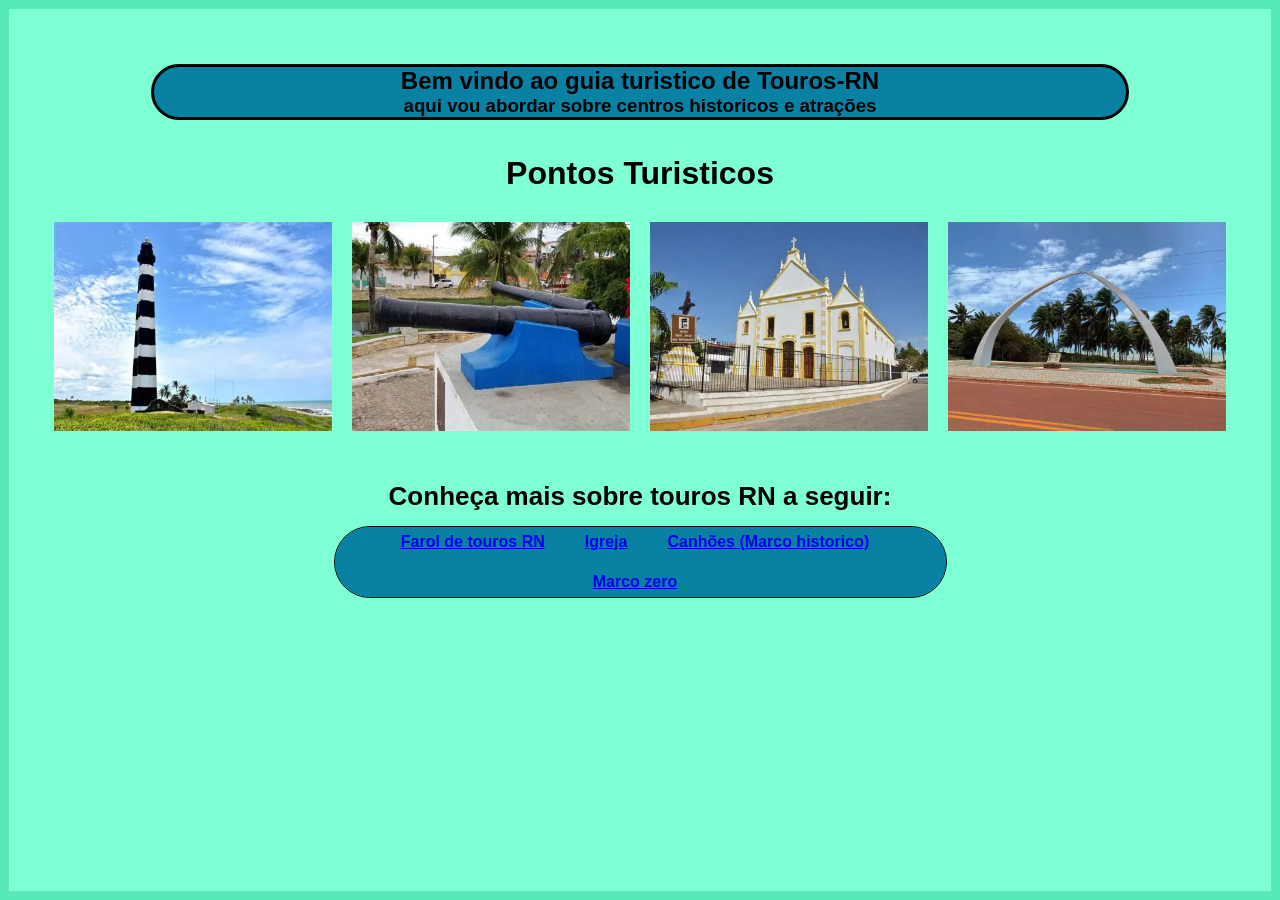
<file: index.html>
<!DOCTYPE html>
<html lang="en">
<head>
    <meta charset="UTF-8">
    <meta name="viewport" content="width, initial-scale=1.0">
    <title>Document</title>
    <link rel="stylesheet" href="design.css">
</head>
<body class="corpo">
  <header class="titulo">
    <h2>Bem vindo ao guia turistico de Touros-RN</h2>
    <h3>aqui vou abordar sobre centros historicos e atrações </h3>
  </header>
</style>
</head>

<h1>Pontos Turisticos</h1>
    
<div class="gallery">
  <img src="farol de touros.webp" alt="farol de Touros-RN" class="gallery-item" onclick="openModal('modal1', 'farol do calcanhar')" width="600" height="400">
  <img src="canhões.webp" alt="canhões" class="gallery-item" onclick="openModal('modal2', 'Canhões')" width="600" height="400">
  <img src="igreja.webp" alt="igreja" class="gallery-item" onclick="openModal('modal3', 'igreja ')" width="600" height="400">
  <img src="Marco Zero.webp" alt="Marco Zero" class="gallery-item" onclick="openModal('modal4', 'Marco Zero')" width="600" height="400">
</div>

<div id="modal1" class="modal">
  <span class="close" onclick="closeModal('modal1')">&times;</span>
  <img src="farol de touros.webp" alt="Cinque Terre" class="modal-content" width="600" height="400">
  <div class="caption"></div>
</div>



<div id="modal2" class="modal">
  <span class="close" onclick="closeModal('modal2')">&times;</span>
  <img src="canhões.webp" alt="Forest" class="modal-content" width="600" height="400">
  <div class="caption"></div>
</div>



<div id="modal3" class="modal">
  <span class="close" onclick="closeModal('modal3')">&times;</span>
  <img src="igreja.webp" alt="Northern Lights" class="modal-content" width="600" height="400">
  <div class="caption"></div>
</div>

<div id="modal4" class="modal">
  <span class="close" onclick="closeModal('modal4')">&times;</span>
  <img src="Marco Zero.webp" alt="Marco Zero" class="modal-content" width="600" height="400">
  <div class="caption"></div>
</div>

<script>
function openModal(modalId, caption) {
  let modal = document.getElementById(modalId);
  modal.style.display = "flex";
  modal.classList.add("show");
  let message = modal.querySelector(".caption");
  message.innerText = caption;
}

function closeModal(modalId) {
  let modal = document.getElementById(modalId);
  modal.classList.remove("show");
  setTimeout(function () {
    modal.style.display = "none";
    modal.querySelector(".caption").innerText = "";
  }, 300);

}
</script>
<h2 class="deco">Conheça mais sobre touros RN a seguir:</h2>
<div class="menu-links">
<p class="atracoes"><a href="farol.html">Farol de touros RN</a></p><br>
<p class="atracoes"><a href="igreja.html">Igreja</a></p><br>
<p class="atracoes"><a href="canhoes.html">Canhões (Marco historico)</a></p><br>
<p class="atracoes"><a href="Marco.html">Marco zero</a></p><br>
</div>
</body>
</html>
</file>
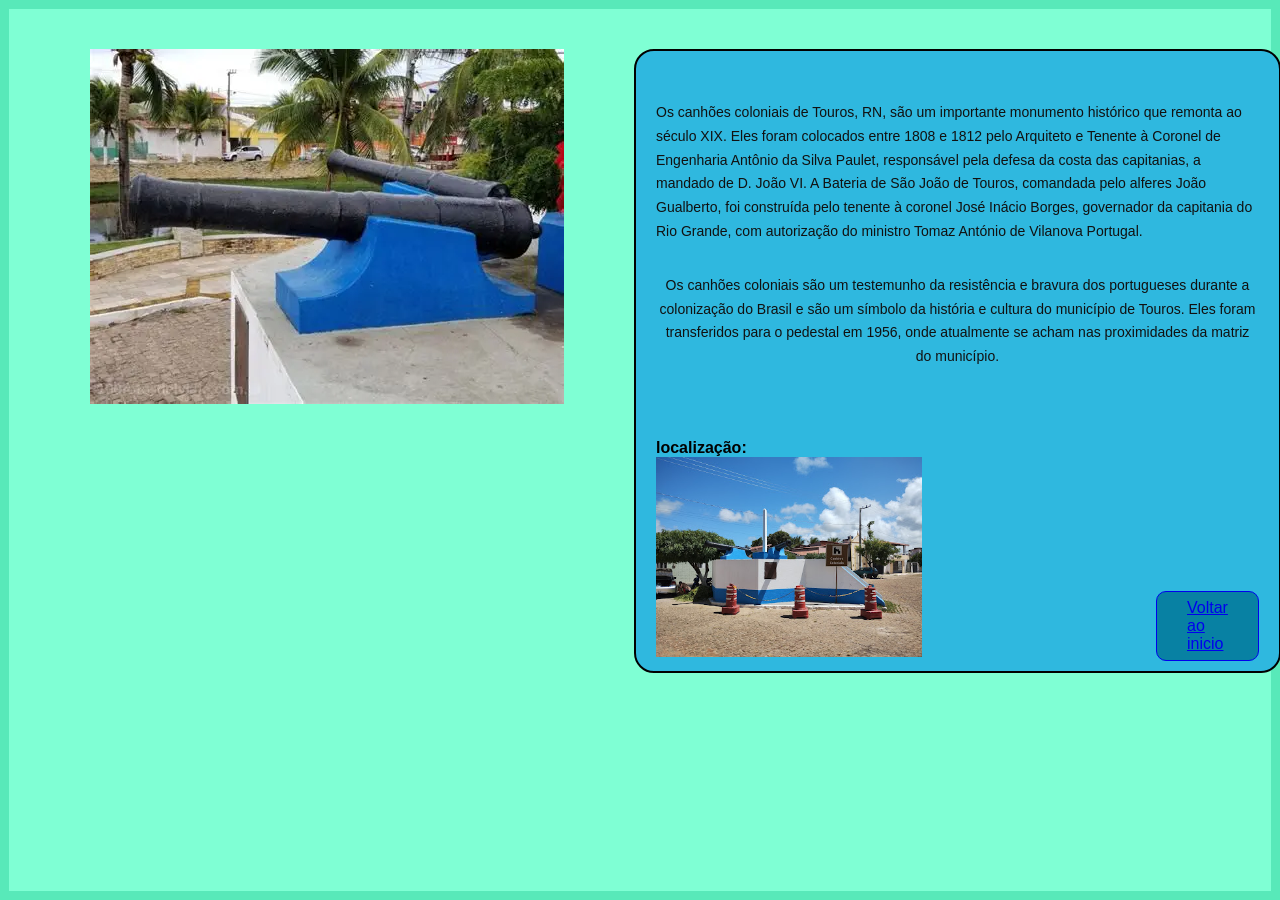
<file: canhoes.html>
<!DOCTYPE html>
<html lang="en">
<head>
    <meta charset="UTF-8">
    <meta name="viewport" content="width=device-width, initial-scale=1.0">
    <title>Document</title>
    <link rel="stylesheet" href="design.css">
</head>
<body class="corpo">
    <section class="container">
    
    <div class="imagem-canhoes">
      <img src="canhões.webp" alt="Duas pessoas conversando">
    </div>

    <div class="col-direita">
      <p class="texto-cinza">
        

Os canhões coloniais de Touros, RN, são um importante monumento histórico que remonta ao século XIX. Eles foram colocados entre 1808 e 1812 pelo Arquiteto e Tenente à Coronel de Engenharia Antônio da Silva Paulet, responsável pela defesa da costa das capitanias, a mandado de D. João VI. A Bateria de São João de Touros, comandada pelo alferes João Gualberto, foi construída pelo tenente à coronel José Inácio Borges, governador da capitania do Rio Grande, com autorização do ministro Tomaz António de Vilanova Portugal.    
    </p>
        <p class="texto-preto">
Os canhões coloniais são um testemunho da resistência e bravura dos portugueses durante a colonização do Brasil e são um símbolo da história e cultura do município de Touros. Eles foram transferidos para o pedestal em 1956, onde atualmente se acham nas proximidades da matriz do município.
        </p>

          <h4 class="titulo-imagem">localização:</h4>
        <a  href="https://maps.app.goo.gl/q3fGAXAjweVGPKVE8"  target="_blank"><img src="imagem da localizacao -canhoes.jpg" class="farol" alt="localizacao">
        </a>

      <a class="btn-voltar" href="index.html">Voltar ao inicio</a>
    </div>
  </section>    
</body>
</html>
</file>
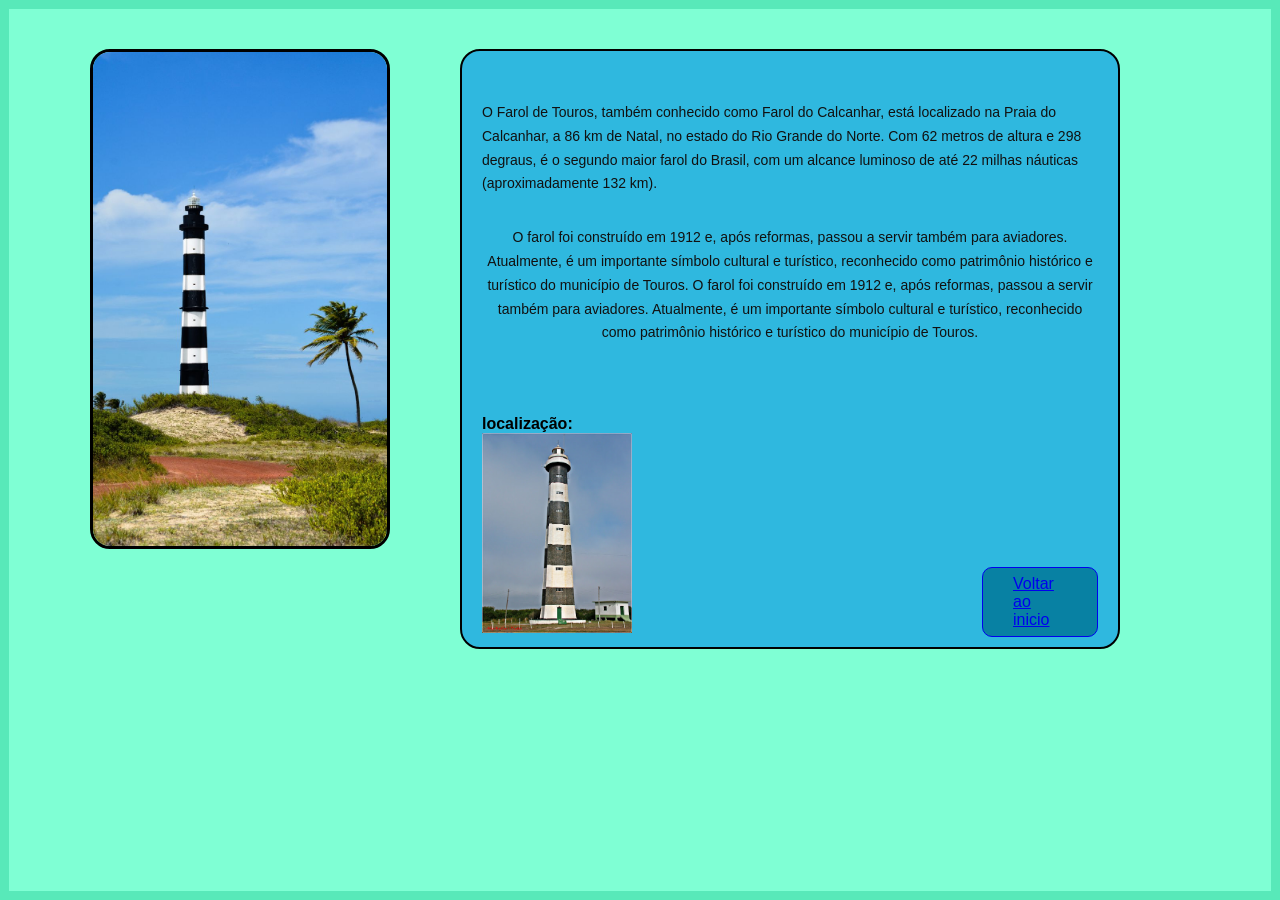
<file: farol.html>
<!DOCTYPE html>
<html lang="pt-br">
<head>
  <meta charset="UTF-8">
  <meta name="viewport" content="width=device-width, initial-scale=1.0">
  <title>Modelo</title>
  <link rel="stylesheet" href="design.css">
</head>
<body class="corpo">
    <section class="container">
    
    <div class="imagem">
      <img src="farol.jpg" alt="Duas pessoas conversando">
    </div>

    <div class="col-direita">
      <p class="texto-cinza">
        O Farol de Touros, também conhecido como Farol do Calcanhar, está localizado na Praia do Calcanhar, a 86 km de Natal, no estado do Rio Grande do Norte. Com 62 metros de altura e 298 degraus, é o segundo maior farol do Brasil, com um alcance luminoso de até 22 milhas náuticas (aproximadamente 132 km).
      </p>
        <p class="texto-preto">
        O farol foi construído em 1912 e, após reformas, passou a servir também para aviadores. Atualmente, é um importante símbolo cultural e turístico, reconhecido como patrimônio histórico e turístico do município de Touros.  O farol foi construído em 1912 e, após reformas, passou a servir também para aviadores. Atualmente, é um importante símbolo cultural e turístico, reconhecido como patrimônio histórico e turístico do município de Touros. 
      </p>

          <h4 class="titulo-imagem">localização:</h4>
        <a  href="https://maps.app.goo.gl/Yit5NwDCFFkXHSnT6"  target="_blank"><img src="imagem da localizacao -farol.jpg" class="farol" alt="localizacao">
        </a>

      <a class="btn-voltar" href="index.html">Voltar ao inicio</a>
    </div>
  </section>
  

</body>
</html>
</file>
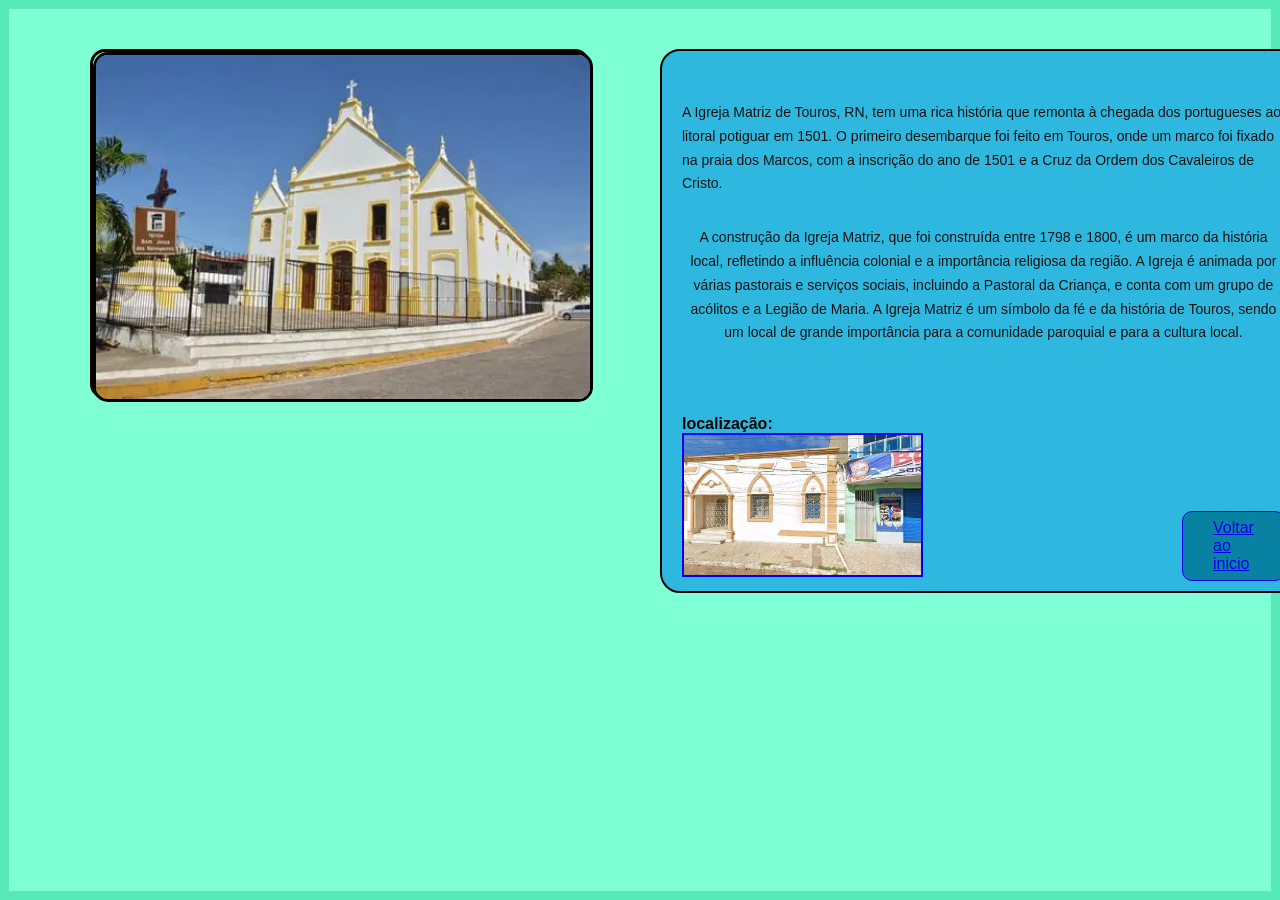
<file: igreja.html>
<!DOCTYPE html>
<html lang="en">
<head>
    <meta charset="UTF-8">
    <meta name="viewport" content="width=device-width, initial-scale=1.0">
    <title>Document</title>
    <link rel="stylesheet" href="design.css">
</head>
<body class="corpo">
     <section class="container">
    
    <div class="imagem-igreja">
      <img src="igreja.webp" alt="igreja" class="imagem-igreja">
    </div>

    <div class="col-direita">
      <p class="texto-cinza">
       A Igreja Matriz de Touros, RN, tem uma rica história que remonta à chegada dos portugueses ao litoral potiguar em 1501. O primeiro desembarque foi feito em Touros, onde um marco foi fixado na praia dos Marcos, com a inscrição do ano de 1501 e a Cruz da Ordem dos Cavaleiros de Cristo. 
      </p>
        <p class="texto-preto">
            A construção da Igreja Matriz, que foi construída entre 1798 e 1800, é um marco da história local, refletindo a influência colonial e a importância religiosa da região. A Igreja é animada por várias pastorais e serviços sociais, incluindo a Pastoral da Criança, e conta com um grupo de acólitos e a Legião de Maria. A Igreja Matriz é um símbolo da fé e da história de Touros, sendo um local de grande importância para a comunidade paroquial e para a cultura local.
        </p>
            <h4 class="titulo-imagem">localização:</h4>
        <a  href="https://maps.app.goo.gl/ziGqVLurLUKvrgkw6"  target="_blank"><img src="imagem da localizacao -igreja.jpg" class="mapa" alt="localizacao">
        </a>
      <a class="btn-voltar" href="index.html">Voltar ao inicio</a>
    </div>
  </section>
</body>
</html>
</file>
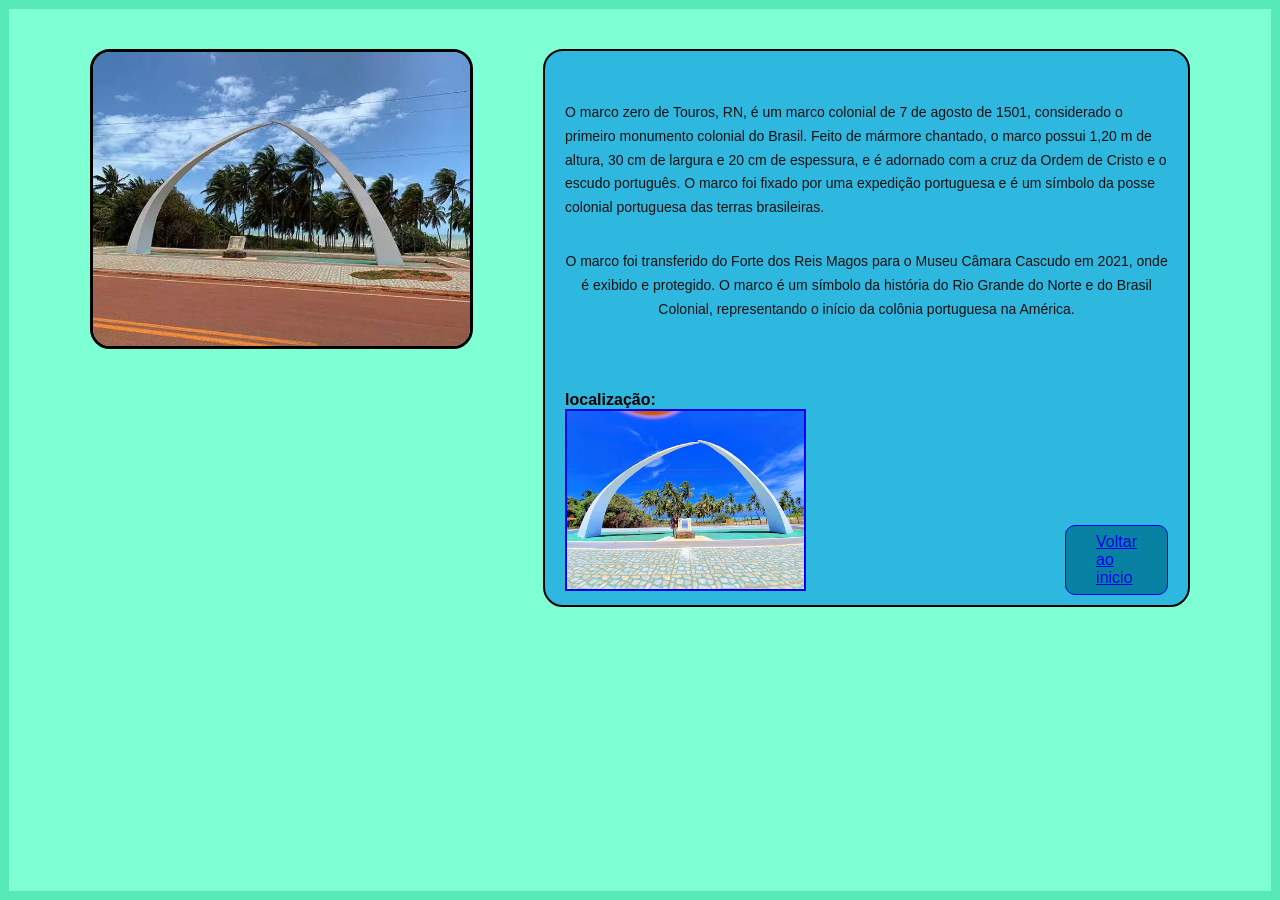
<file: Marco.html>
<!DOCTYPE html>
<html lang="en">
<head>
    <meta charset="UTF-8">
    <meta name="viewport" content="width=device-width, initial-scale=1.0">
    <title>Document</title>
    <link rel="stylesheet" href="design.css">
</head>
<body class="corpo">
        <section class="container">
    
    <div >
      <img src="Marco Zero.webp" class="marco" alt="Duas pessoas conversando">
    </div>

    <div class="col-direita">
      <p class="texto-cinza">
            O marco zero de Touros, RN, é um marco colonial de 7 de agosto de 1501, considerado o primeiro monumento colonial do Brasil. Feito de mármore chantado, o marco possui 1,20 m de altura, 30 cm de largura e 20 cm de espessura, e é adornado com a cruz da Ordem de Cristo e o escudo português. O marco foi fixado por uma expedição portuguesa e é um símbolo da posse colonial portuguesa das terras brasileiras.
      </p>
        <p class="texto-preto">
          O marco foi transferido do Forte dos Reis Magos para o Museu Câmara Cascudo em 2021, onde é exibido e protegido. O marco é um símbolo da história do Rio Grande do Norte e do Brasil Colonial, representando o início da colônia portuguesa na América.              
        </p>

          <h4 class="titulo-imagem">localização:</h4>
        <a  href="https://maps.app.goo.gl/23d1LYwDozJ1aucs5"  target="_blank"><img src="imagem da localizacao -marco.jpg" class="mapa" alt="localizacao">
        </a>

      <a class="btn-voltar" href="index.html">Voltar ao inicio</a>
    </div>
  </section>
</body>
</html>
</file>
<file: design.css>
* {
  margin: 0;
  padding: 0;
  box-sizing: border-box;
}

h1 {
  text-align: center;
  padding: 20px;
}

.gallery {
  display: flex;
  flex-wrap: wrap;
  justify-content: flex-start;
  padding: 0 15px;
}

.gallery-item {
  position: relative;
  width: calc(25% - 20px);
  height: auto;
  margin: 10px;
  cursor: pointer;
  transition: transform 0.5s ease;
}

.gallery-item:hover {
  transform: scale(1.1);
}

/* The Modal (background) */
.modal {
  display: none;
  position: fixed;
  z-index: 1000;
  left: 0;
  top: 0;
  width: 100%;
  height: 100%;
  background-color: rgba(0, 0, 0, 0.8);
  align-items: center;
  justify-content: center;
  transition: opacity 0.5s ease;
}

/* Modal content (image) */
.modal-content {
  position: relative;
  width: 90%;
  height: auto;
  max-width: 90%;
  max-height: 90%;
  border-radius: 5px;
  overflow: hidden;
  animation: zoomIn 0.5s;
}

@keyframes zoomIn {
  from {transform: scale(0.6);}
  to {transform: scale(1);}
}

.modal.show {
  display: flex;
  opacity: 1;
}

/* Close button */
.close {
  position: absolute;
  top: 10px;
  right: 15px;
  color: #ffffff;
  font-size: 35px;
  font-weight: bold;
  cursor: pointer;
  transition: transform 0.3s;
}

/* Caption of modal image */
.caption {
  position: absolute;
  bottom: 15px;
  width: 100%;
  text-align: center;
  color: #ffffff;
  font-size: 24px;
}

@media screen and (max-width: 768px) {
  .gallery-item {
     width: calc(50% - 20px);
  }
}

@media screen and (max-width: 480px) {
  .gallery-item  {
    width: calc(100% - 20px);
  }
}

body.corpo {
 margin: 0;
  background-color: #f5efe6;
  font-family: Arial, sans-serif;
  min-height: 100vh;
  
}

p.atracoes{
  align-items:center;
text-decoration: none;
  padding: 6px 10px;
  border-radius: 6px;
  display: inline-block;
  font-weight: bold;
  margin: 0;
}

h2.deco{
  text-align: center;
  color: black;
  margin-top: 40px;
  font-size: 26px;
  text-shadow: white;
}

div.menu-links{
  display: flex;
  gap: 10px;
  justify-content: center;
  flex-wrap: wrap;
  background-color:  #0881a3;
  border-radius: 50px;
  max-width: 50%;
  outline: 1px solid ;
  margin: 15px auto;
}

body.corpo{
  background-color:aquamarine;
  margin: 0;
  padding: 40px 20px;
  font-family: Arial, Helvetica, sans-serif;
  outline: 1px solid rgb(103, 235, 191);
  border: 9px solid rgb(88, 233, 185);
}

.container {
  max-width: 1100px;
  margin: 0 auto;
  display: flex;
  gap: 70px;
  align-items: flex-start;
}


.col-esquerda {
  width: 40%;
}

.imagem img{
  width: 100%;
  border-radius: 20px;
  display: block;
  height: 500px;
  width: 300px;
  border-style: solid;
}

.imagem-igreja{
  width: 100%;
  border-radius: 15px;
  display: block;
  height: 350px;
  width: 500px;
  border-style: solid;
}

.legenda {
  font-size: 12px;
  font-weight: bold;
  letter-spacing: 0.5px;
  line-height: 1.4;
  margin-top: 18px;
  text-transform: uppercase;
}

.col-direita {
  width: 60%;
  background-color: #2fb8df;
  border-radius: 20px;
  padding: 10px 20px;
  border: 2px solid;
}

.texto-cinza {
  color: #555;
  font-size: 14px;
  line-height: 1.6;
  margin-top: 0;
}

.texto-cinza{
  color: #111;
  font-size: 14px;
  line-height: 1.7;
  margin-top: 40px;
}

.texto-preto {
  color: #111;
  font-size: 14px;
  line-height: 1.7;
  margin-top: 30px;
  text-align: center;
}

@media (max-width: 768px) {
  .container {
    flex-direction: column;
  }
  .col-esquerda, .col-direita {
    width: 100%;
  }
}

.btn-voltar {
  margin-left: 500px;
  background-color: #0881a3;
  display: inline-block;
  padding: 7px 30px;
  border-radius: 10px;
  border: 1px solid;
}

.titulo{
  max-width: 80%;
  text-align: center;
  background-color:#0881a3 ;
  border-radius: 50px;
  border-style: solid;
  margin: 15px auto;
}

.mapa {
  width: 40%;
  object-fit: cover;
  border: 2px solid ;
  transform: translateY(70px);
}

.titulo-imagem{
  transform: translateY(70px);
}

.farol{
  height: 200px;
  transform: translateY(70px);
}

.marco{
  height: 300px;
  width: 400px;
  width: 100%;
  border-radius: 20px;
  border-style: solid;
  display: block;
}
</file>
